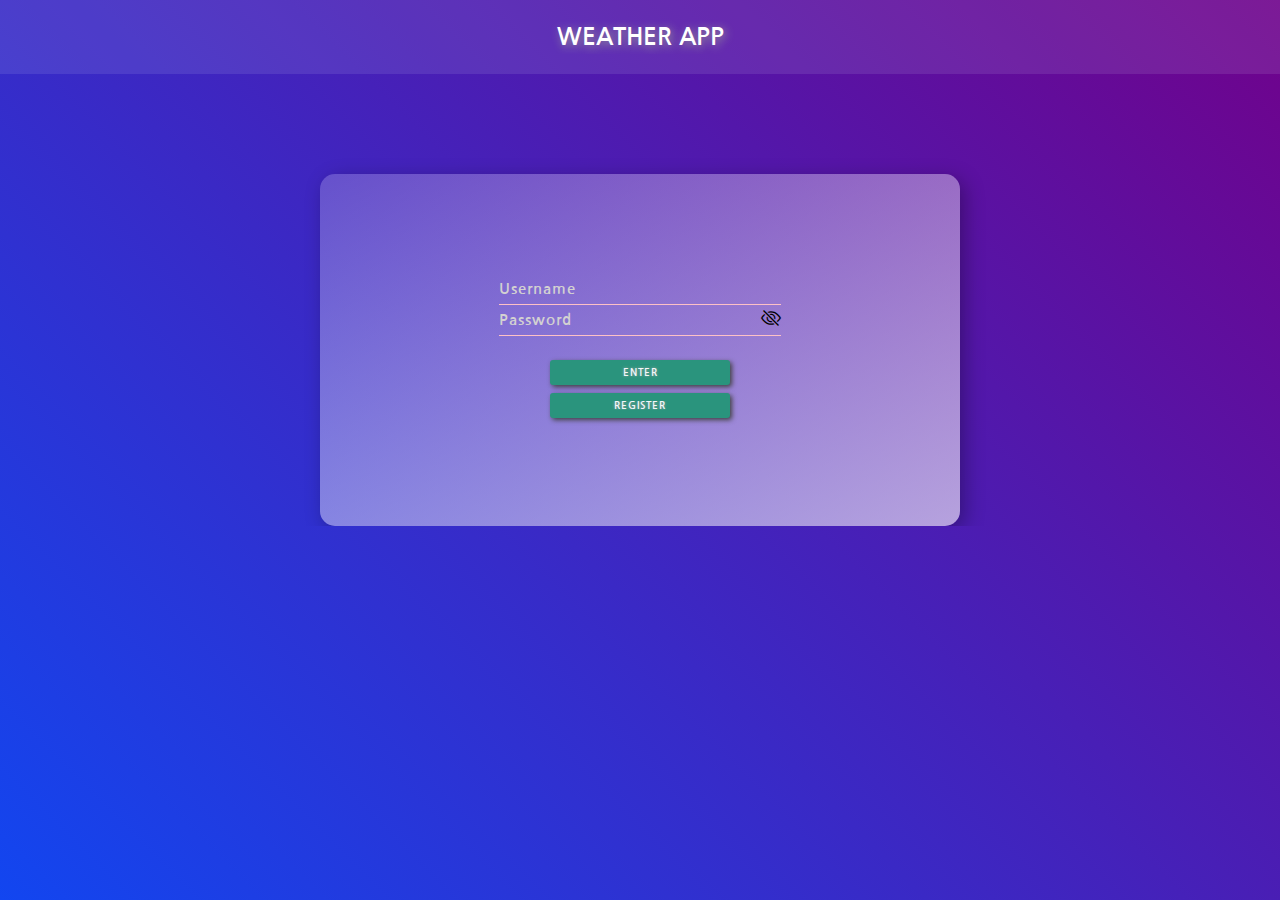
<file: index.html>
<!DOCTYPE html>
<html lang="en">
<head>
    <meta charset="UTF-8">
    <link rel="shortcut icon" href="./favicon.png" type="image/x-icon">
    <meta http-equiv="X-UA-Compatible" content="IE=edge">
    <meta name="viewport" content="width=device-width, initial-scale=1.0">
    <link rel="preconnect" href="https://fonts.googleapis.com">
    <link rel="preconnect" href="https://fonts.gstatic.com" crossorigin>
    <link rel="preconnect" href="https://fonts.googleapis.com">
<link rel="preconnect" href="https://fonts.gstatic.com" crossorigin>
<link href="https://fonts.googleapis.com/css2?family=Abel&family=Darker+Grotesque&family=Hind+Madurai:wght@300&family=Nanum+Gothic&family=Raleway:wght@300&display=swap" rel="stylesheet">
    <link rel="stylesheet" href="https://cdn.jsdelivr.net/npm/bootstrap-icons@1.3.0/font/bootstrap-icons.css" />     
    <link href="https://fonts.googleapis.com/css2?family=Darker+Grotesque&family=Raleway:wght@200;300&display=swap" rel="stylesheet">
    <link rel="stylesheet" href="style.css">
    <script src="login.js" defer></script>
    <title>login</title>

</head>
<body>
  <div class="fr" onfocus = "jumpNext(event,'user')">
    <div class="header">
              <div class="title"><h2>Weather App</h2></div>
              <div class="card">
                      <div class="inp">
                        <input type="text" id= 'user' placeholder="username" maxlength='15' onkeypress="jumpNext(event,'pass')" autofocus><br>
                        <input type="password"id='pass'placeholder="password"onkeypress="jumpNext(event,'enter')"><i class="bi bi-eye-slash" id="togglePassword"></i>
                      </div>
                      <div class="buttons">
                          <button id='enter' onkeypress="enter(event)" onfocus="edit()" onclick="login()">Enter</button>
                          <button onclick="brief()"><a href="index2.html">Register</a></button>
                        </div>
              </div>
      </div>
  </div>
</body>
</html>
</file>
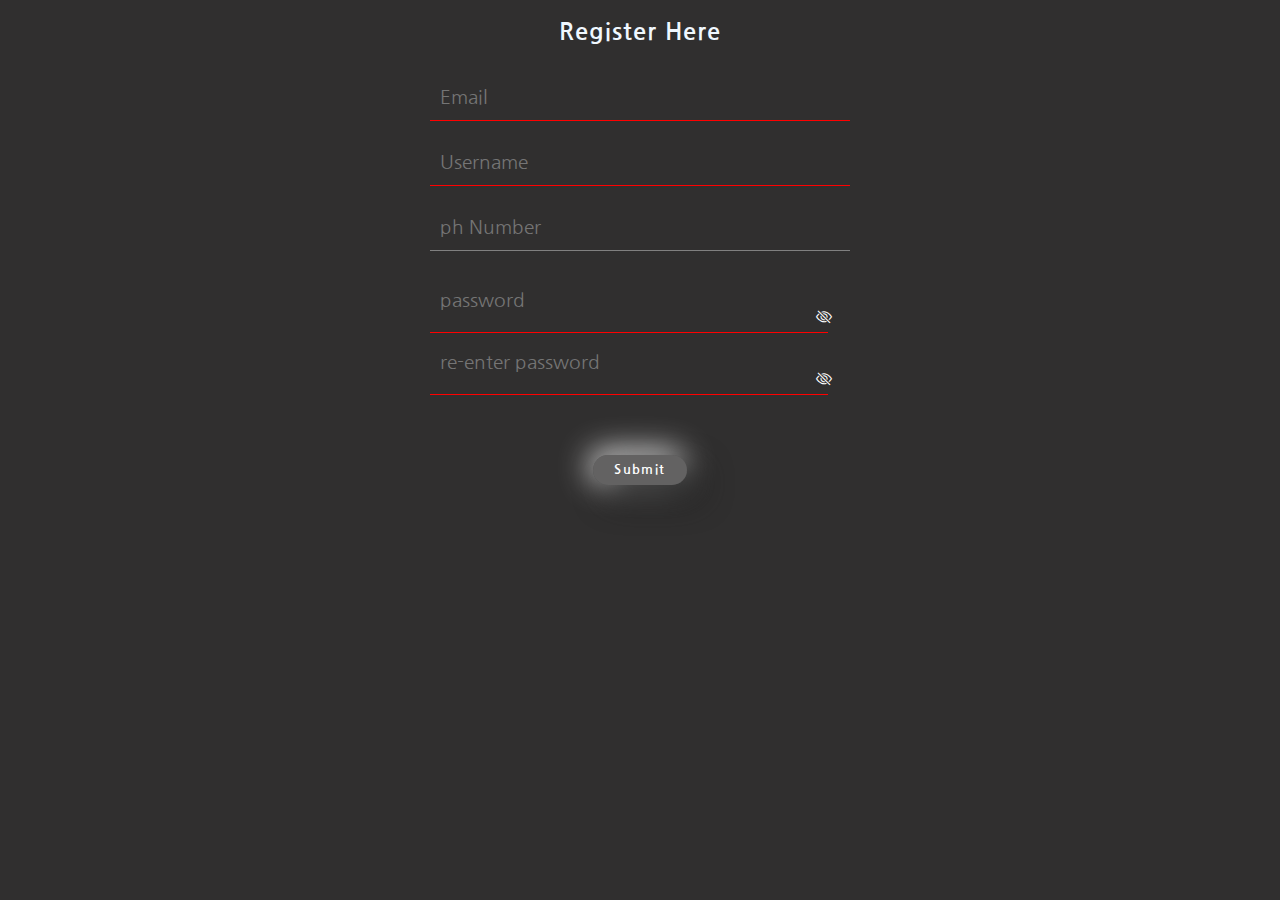
<file: index2.html>
<!DOCTYPE html>
<html lang="en">
<head>
    <meta charset="UTF-8">
    <meta http-equiv="X-UA-Compatible" content="IE=edge">
    <meta name="viewport" content="width=device-width, initial-scale=1.0">
    <link rel="stylesheet" href="style2.css">
    <link rel="preconnect" href="https://fonts.googleapis.com">
<link rel="preconnect" href="https://fonts.gstatic.com" crossorigin>
<link href="https://fonts.googleapis.com/css2?family=Abel&family=Darker+Grotesque&family=Hind+Madurai:wght@300&family=Nanum+Gothic&family=Raleway:wght@300&display=swap" rel="stylesheet">
    <link rel="shortcut icon" href="./favicon.png" type="image/x-icon">
    <link rel="stylesheet" href="https://cdn.jsdelivr.net/npm/bootstrap-icons@1.3.0/font/bootstrap-icons.css" />     
    <link href="https://fonts.googleapis.com/css2?family=Darker+Grotesque&family=Raleway:wght@200;300&display=swap" rel="stylesheet">
    <title>form</title>
</head>
<body>
    <h2>Register Here</h2>
    <div class="form">
    <input required type="text" placeholder="Email" id='email' autocomplete="off"  onkeypress="jumpNext(event,'username')" autofocus> 
    <input required type="text" placeholder="Username" id='username' autocomplete="off" onkeypress="jumpNext(event,'phoneNumber')">
    <input type="number" placeholder="ph Number" id='phoneNumber' autocomplete="off" onkeypress="jumpNext(event,'pass')">
    <div class="password">
        <input required type="password" name="" id="pass"placeholder='password' autocomplete="off" onkeypress="jumpNext(event,'pass1')">
        <i class="bi bi-eye-slash" id="togglePassword"></i>
        <input required type="password" name="" id="pass1" placeholder="re-enter password" autocomplete="off" onkeypress="jumpNext(event,'submit')">
        <i class="bi bi-eye-slash" id="togglePassword1"></i>
    </div>
    <br>
    <button id='submit' onclick="check()">
        <a href="./index.html">
            Submit
        </a>
    </button>
</div>
<script src="login.js"></script>
</body>

</html>
</file>
<file: style.css>
*{
    margin: 0%;
    padding: 0%;
    overflow: hidden;
    font-family: 'Nanum Gothic', sans-serif;
  
}
html{
    background-image: linear-gradient(-135deg,rgb(112, 2, 139),rgb(18, 70, 240));
    overflow: hidden;
    background-repeat: no-repeat;
}
.body{
    position:absolute;
    top:0;
    left:0;
    margin: 0;
    padding: 0;
    bottom:0;
    right:0;
    height: 100vh;
    overflow: hidden;
}


h2{
    text-align: center;
    position:relative;
    z-index: 1;
    color: white;
    background: none;
    font-size: 24px;
    padding-top: 10px;
    text-transform:uppercase;
    text-shadow: 2px 2px 10px rgb(153, 152, 152);
}
.inp{
    width:300px;
    margin: 0 auto;
}
.card{
    
    box-shadow:5px 5px 20px rgb(0, 0, 0,0.3);
    background-image: linear-gradient(155deg,rgb(255, 255, 255,0.2),rgba(253, 251, 251, 0.6));
    text-align: center;
    width: min-content;
    margin: 0 auto;
    padding: 100px 0px 100px 0px;
    border-radius: 15px;

}
.fr{
    margin: 0 auto;
    height: 100vh;
    width: 100%;
    
}
.header{
    display: grid;
    gap: 50px;
}
input{
    background: none;
    outline: none;
    line-height: 30px;
    color: aliceblue;
    font-weight: 600;
    font-size: 15px;
    border-bottom: 1.4px solid rgb(253, 193, 198);
    border-top: none;
    border-left: none;
    border-right: none;
}
a{
    border: none;
    outline:none ;
    margin: 0 auto;
    display: flex;
    flex-direction: column;
    justify-content: center;
    text-align: center;
    background-color: none;
    color:rgb(244, 247, 250);
    background-color: none;
    background: none;
    font-weight: 600;
    text-transform: uppercase;
    text-decoration: none;

    
}

.title{
    margin: 0 auto;
    padding: 20px 0px;
    width: 100%;
    background-color: rgb(240, 248, 255,0.1);
}

.buttons{
    display: grid;
    grid-template-columns:repeat(1,100%);
    justify-content: center;
    width: 100%;
    height: min-content;
    justify-items: center;
    padding: 1.5em 0 0.5em 0;
    gap: 0.5em;

    
}
::placeholder { 
    color: rgb(211, 209, 209);
    letter-spacing: 1px;
    text-transform: capitalize;
   }

button{
    border: none;
    font-size: 0.6em;
    height: 25px;
    background: none;
    border-radius: 3px;
    text-shadow: 0px 0px 3px rgb(172, 169, 169);
    letter-spacing: 1px;
    color:rgb(244, 247, 250);
    background-color: rgb(42, 148, 125);
    box-shadow: 2px 2px 5px rgb(65, 64, 64);
    overflow: hidden;
    font-weight: 600;
    text-transform: uppercase;
    width: 40%;
    transition: 0.3s;
}
button:hover{
    transform: translateY(-5px);
    background-color: rgb(83, 201, 142);
    transition: 0.4s ease-in-out;
    
}
i {
    margin-left: -20px;
    cursor: pointer;
    overflow: hidden;
    font-size: 20px;
    color:black;
}
h2{
    animation-name: load;
    animation-iteration-count: infinite;
    animation-direction: alternate-reverse;
    animation-duration: 3s ;
    
  }


@keyframes load {
    from{
      color: rgb(240, 248, 255,0);
      text-shadow: none;
    }
  
    
    to{
      color: aliceblue;
      text-shadow: 0px 0px 10px;
      
    }
    
}
 @media only screen and (min-width: 600px) {
  .card{
      width:50%;
      display: grid;
      font-size: 1em;
      margin-left: auto;
      margin-right: auto;
      margin-top: 100px;
  }
  .header{
    gap:0px;
}

  .buttons{
      width: 70%;
      border-radius: 10px;
      margin: 0 auto;
    
  }
  
  .svg{
    width: auto;
    height: 20px;
    
  }
  h2{
      width: 500px;
      padding: 5px;
      margin: 0 auto;
  }

 
  }
</file>
<file: style2.css>
.form{
    display: grid;
    margin: 50px auto;
    justify-content: center;
    max-width: 420px;
    width: 100%;
    margin:2em auto;
    grid-template-columns:minmax(100px,500px);
    gap:20px;
}
input{
    font-size: 1.2em;
    border-bottom: 1px solid rgb(199, 197, 197);
    border-top: none;
    color: white;
    border-left: none;
    outline: none;
    padding-left: 20px;
    background:none;
    padding: 10px;
    border-right:none;
}
input:optional{
    border-color: gray;
}
input:required:valid{
    border-color: rgb(118, 255, 125);
}
input:invalid{
    border-color: red;
}
#submit{
    margin: 0 auto;
    border: none;
    width: 7em;
    height: 30px;
    background-color: rgba(161, 161, 161, 0.45);
    box-shadow:.8rem .8rem 2rem rgb(29, 29, 29), 
    -.2rem -.2rem 2rem rgb(255, 255, 255);
    border-radius: 20px;
    transition: 0.3s;
}
.password{
    display:grid;
    grid-template-columns: 90% 10%;
}
i{
    color: white;
    position: relative;
    width:2em;
    height: 2em;
    display: flex;
    justify-content: center;
    align-items: center;
    background: none;
    border-radius: 50%;
    text-align: center;
    margin-top: 30px;
    z-index: 1;
}
#pass,#pass1{
    width: 100%;
}
h2{
    text-align: center;
    color: aliceblue;
    text-shadow: 0px 0px 3
    px rgb(156, 156, 156);
    letter-spacing: 1px;
    animation-name: display;
    animation-duration: 1s;
    transition: ease-in-out;
    animation-iteration-count: infinite;
}
@keyframes display {
    from{
        color:aliceblue
    }
    to{
        color:none;
    }
    
}
a{
    background:none;
    text-decoration: none;
    width: 7em;
    letter-spacing: 0.1em;
    font-weight: 600;
    border: none;
    color: white;
}
#submit:hover{
    border-radius: 0;
    transition: 0.3s;
    box-shadow: 0px 0px 10px rgb(15, 187, 81);
    background: rgb(41, 41, 41,0.1);
    background-image: radial-gradient(rgba(78, 180, 141,0.5) ,rgb(29,29,29,0.1));
}
i:hover{
    background-color: rgb(80, 81, 82);
    height: 2em;
    width: 2em;
    transition: 0.3s;
}
*{
  
    font-family: 'Nanum Gothic', sans-serif;
    background-color: rgb(48, 47, 47);

}
</file>
